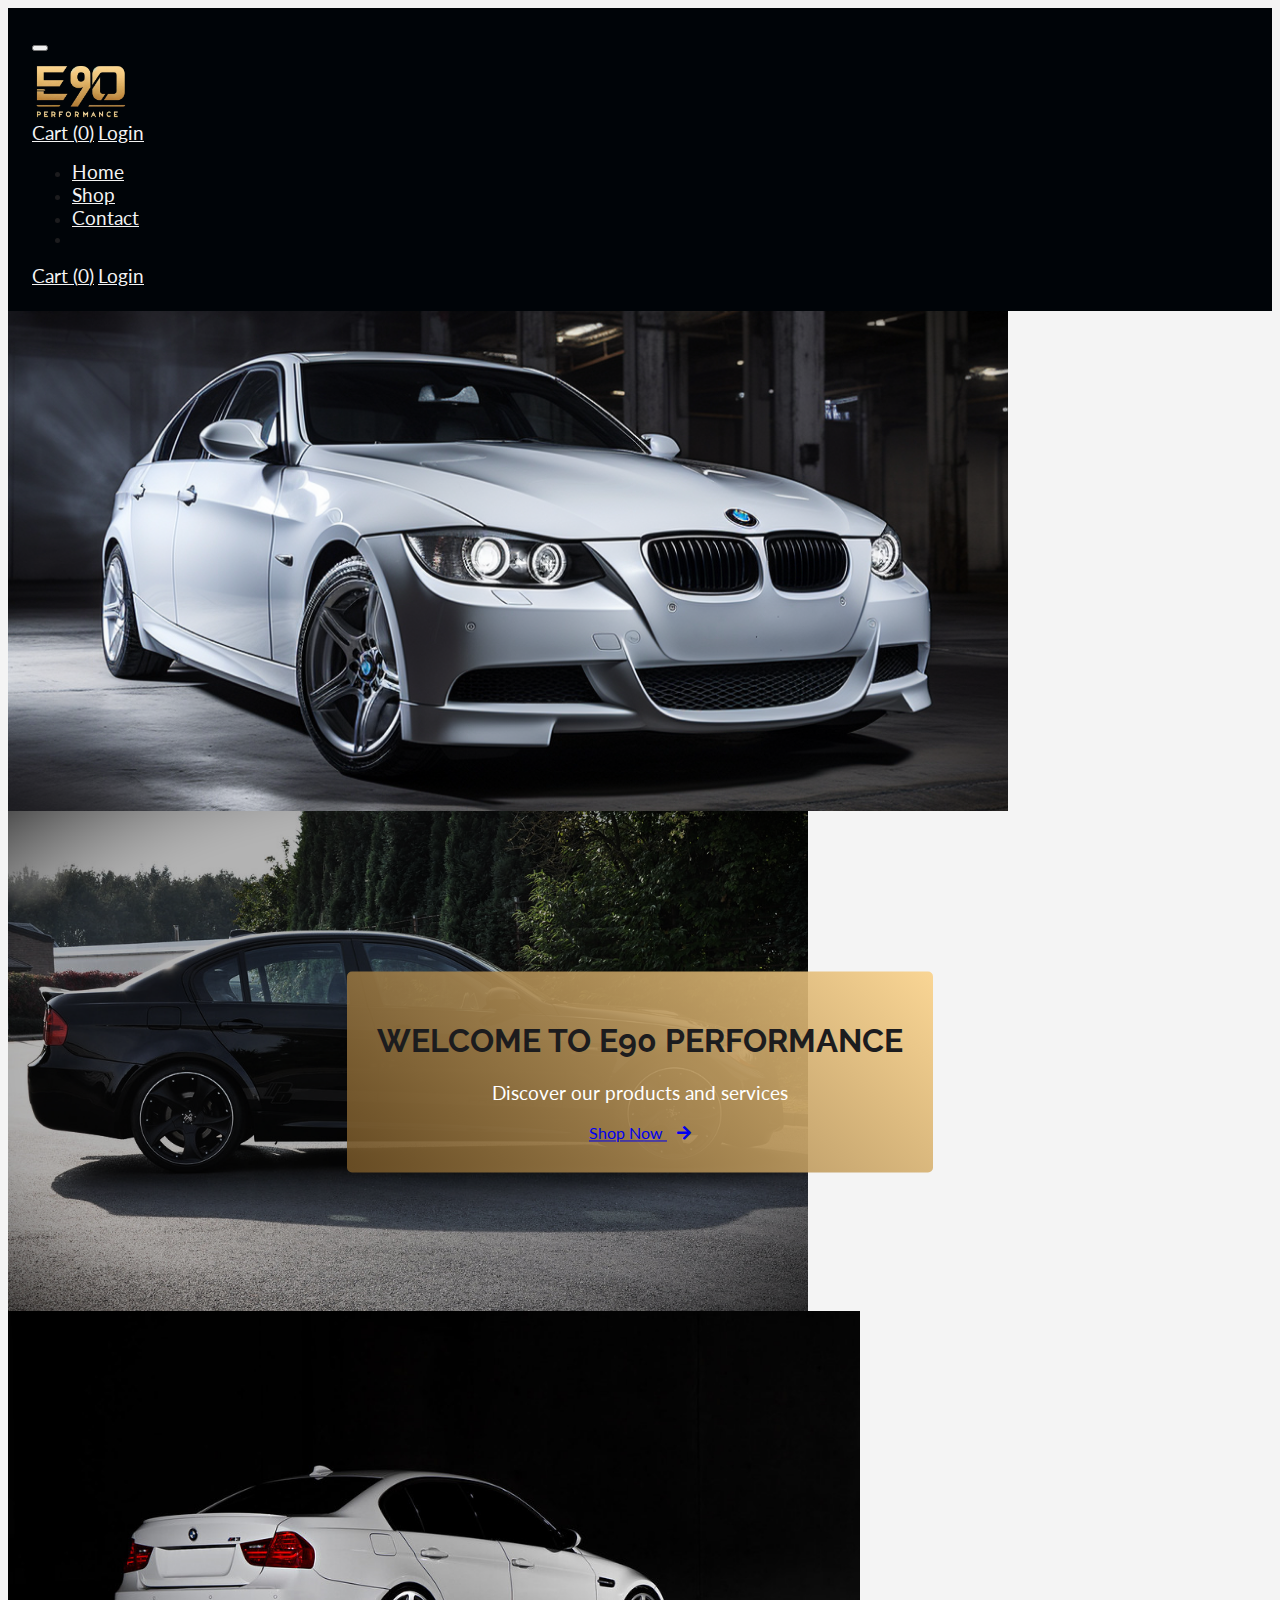
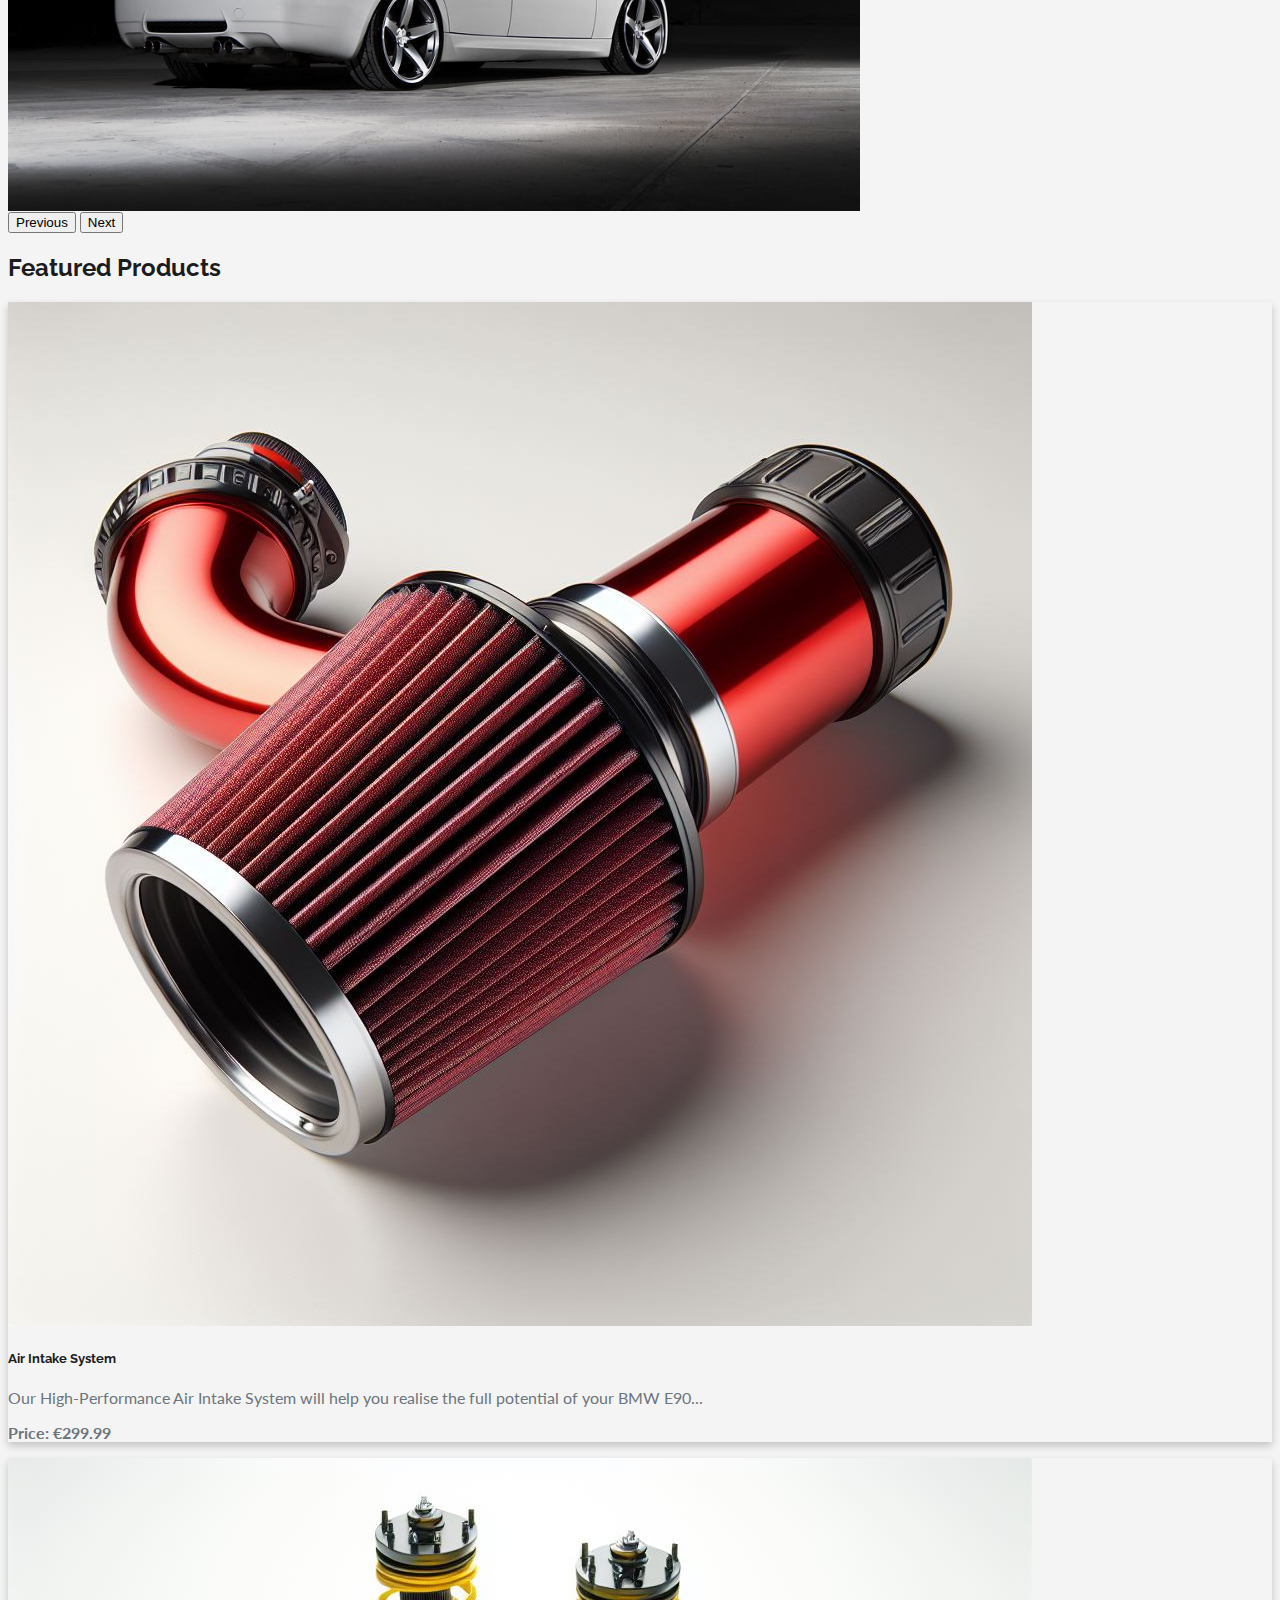
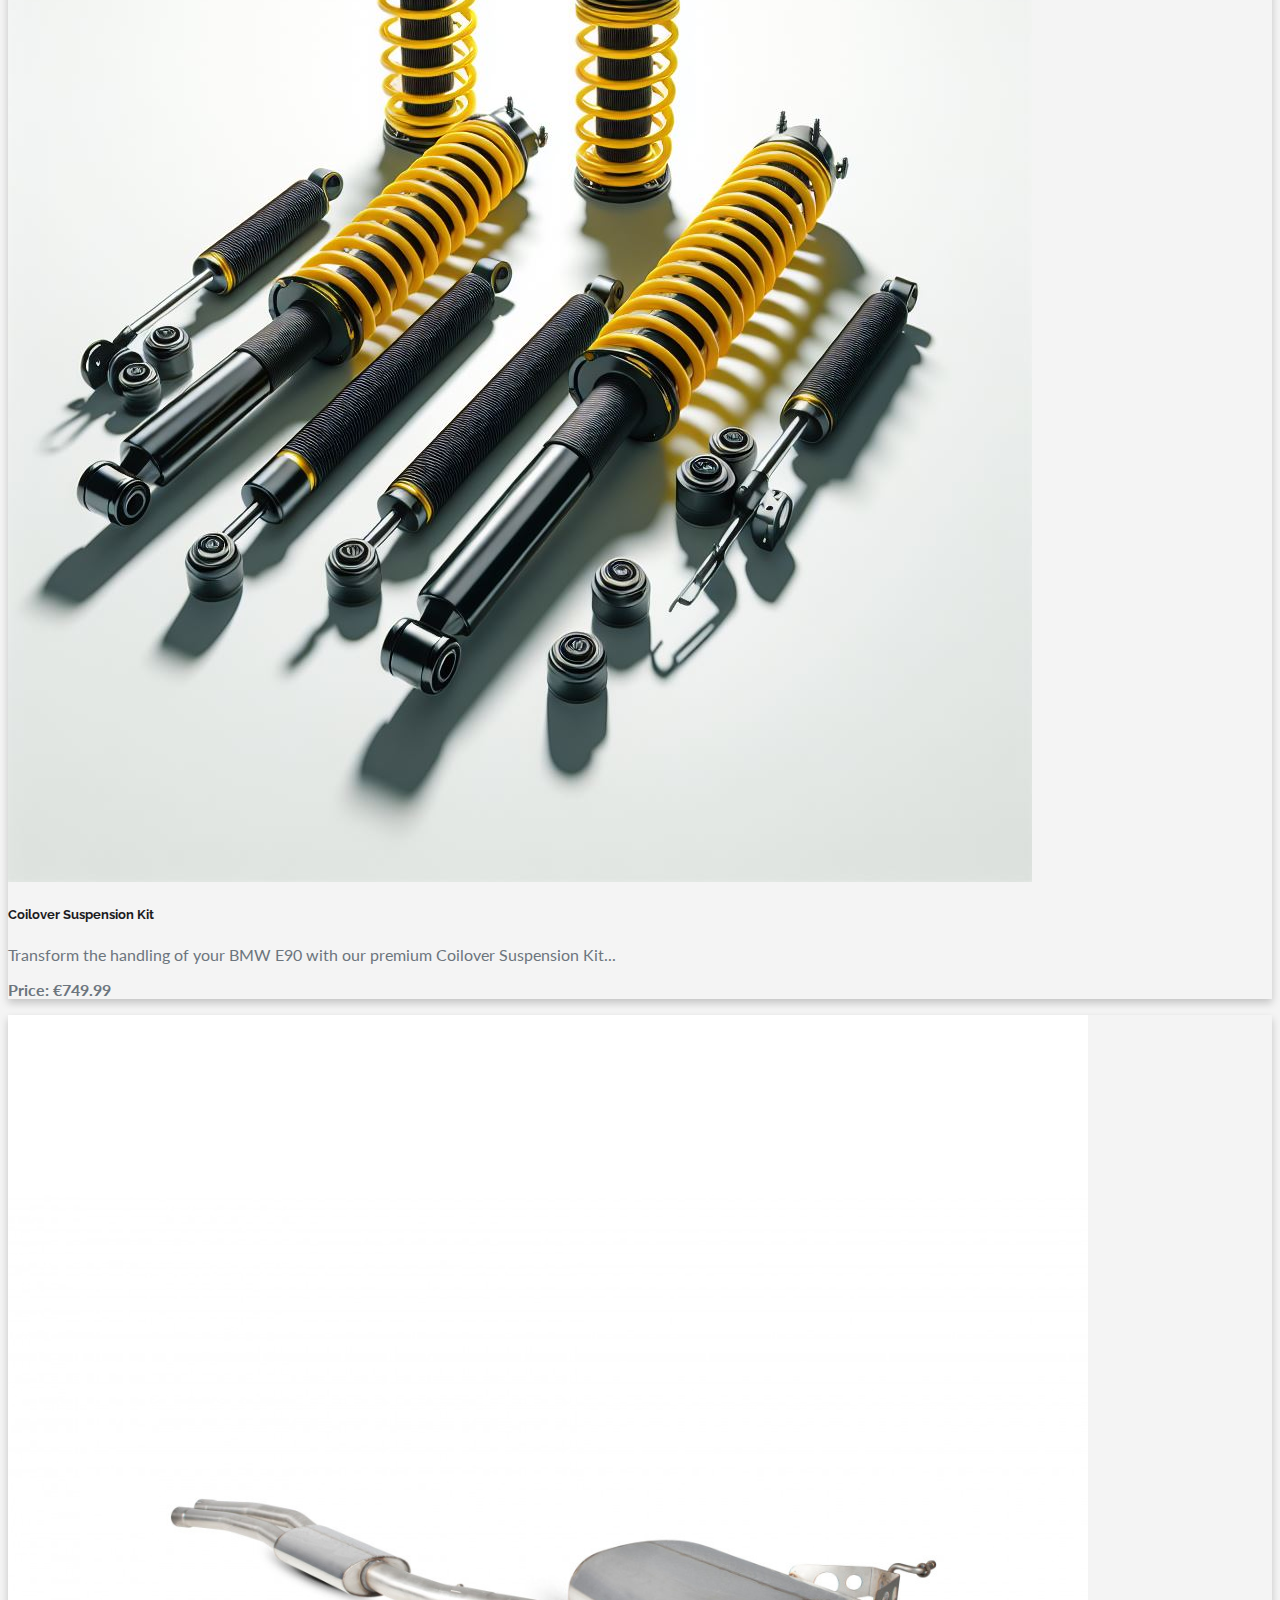
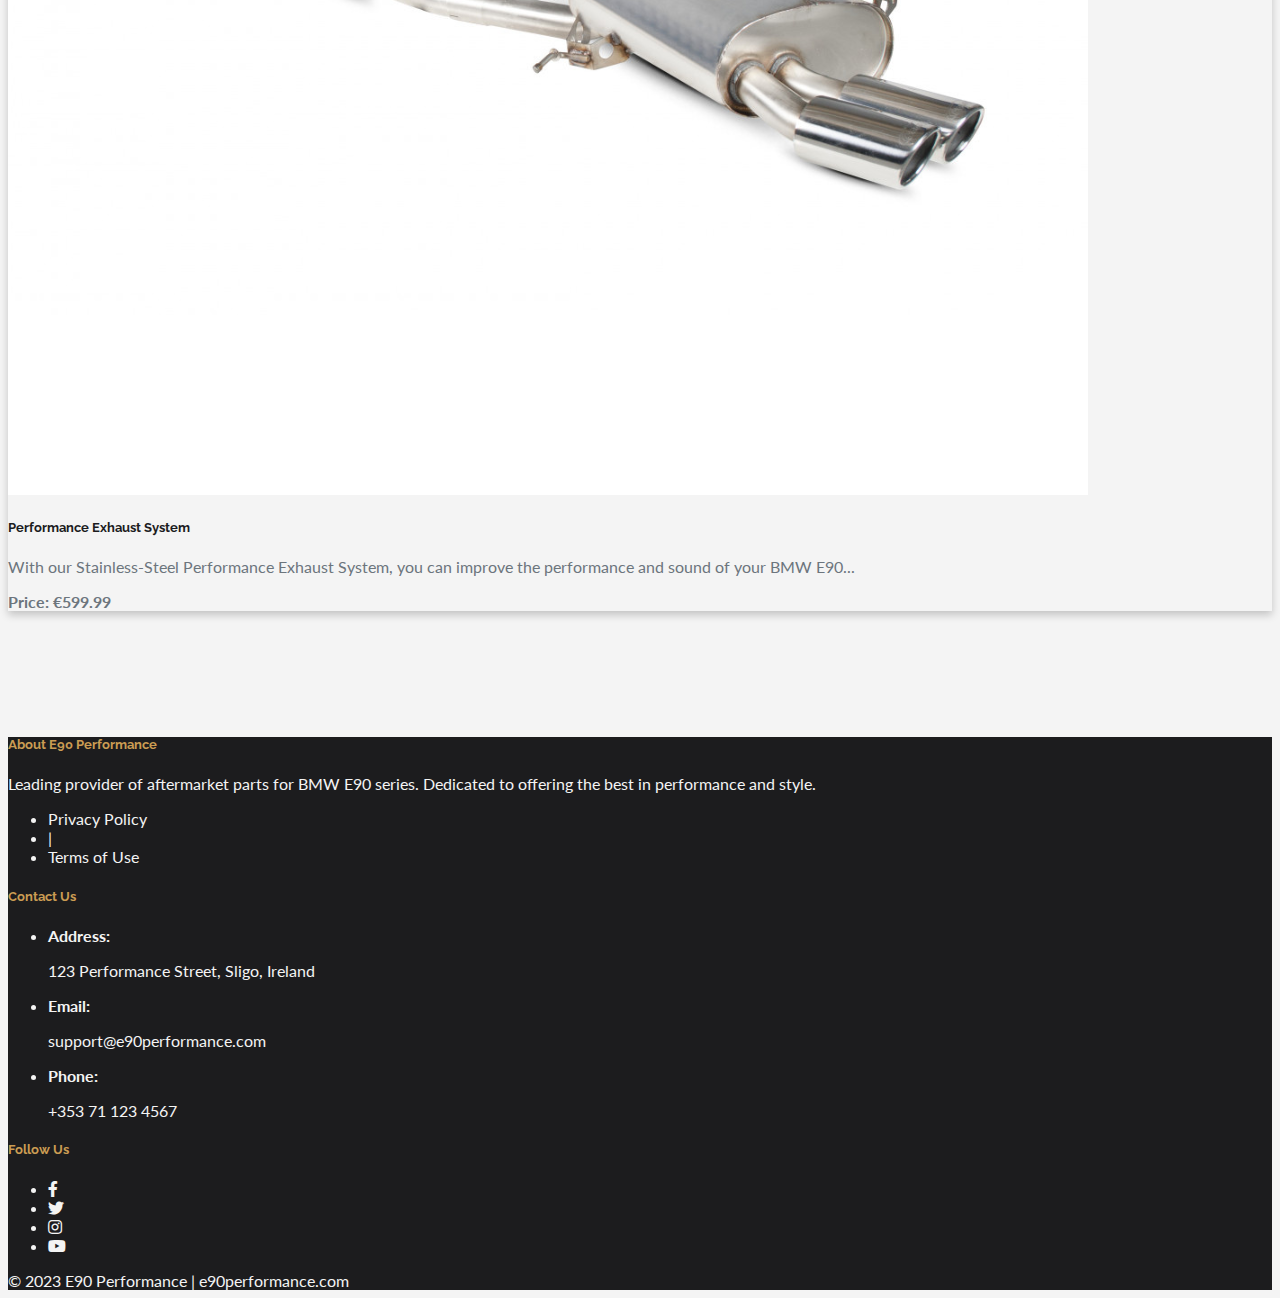
<file: index.html>
<!DOCTYPE html>
<html lang="en">

<head>
  <meta charset="UTF-8">
  <meta name="viewport" content="width=device-width, initial-scale=1.0">
  <meta name="description"
    content="Explore E90 Performance's exclusive range of high-quality aftermarket parts for BMW E90 series. Enhance your driving experience with our premium selection.">
  <meta name="keywords" content="E90 Performance, BMW E90, aftermarket parts, car enhancements, BMW accessories">
  <title>E90 Performance | Home</title>
  <link rel="icon" href="images/favicon.ico" type="image/x-icon">
  <link href="https://cdn.jsdelivr.net/npm/bootstrap@5.3.2/dist/css/bootstrap.min.css" rel="stylesheet"
    integrity="sha384-T3c6CoIi6uLrA9TneNEoa7RxnatzjcDSCmG1MXxSR1GAsXEV/Dwwykc2MPK8M2HN" crossorigin="anonymous">
  <link rel="stylesheet" href="https://cdnjs.cloudflare.com/ajax/libs/font-awesome/5.15.1/css/all.min.css">
  <link rel="stylesheet" href="styles/custom.css">
</head>

<body>

  <nav class="navbar navbar-expand-lg">
    <div class="container-fluid">
      <button class="navbar-toggler" type="button" data-bs-toggle="collapse" data-bs-target="#navbarNav"
        aria-controls="navbarNav" aria-expanded="false" aria-label="Toggle navigation">
        <span class="navbar-toggler-icon"></span>
      </button>

      <a class="navbar-brand mx-auto" href="#">
        <img src="images/logo.png" alt="Logo" height="60">
      </a>

      <div class="navbar-nav flex-row ml-auto d-lg-none">
        <a class="nav-item nav-link mobile-cart" href="cart.html">Cart (<span id="mobile-cart-count">0</span>)</a>
        <a class="nav-item nav-link" id="loginlogout-mobile" href="login.html">Login</a>
      </div>

      <div class="collapse navbar-collapse" id="navbarNav">
        <ul class="navbar-nav mr-auto">
          <li class="nav-item active">
            <a class="nav-link" href="#">Home</a>
          </li>
          <li class="nav-item">
            <a class="nav-link" href="shop.html">Shop</a>
          </li>
          <li class="nav-item">
            <a class="nav-link" href="contact.html">Contact</a>
          </li>
          <li class="nav-item" id="userDetailsLink">
          </li>
        </ul>
      </div>

      <div class="navbar-nav flex-row ml-auto d-none d-lg-flex">
        <a class="nav-item nav-link desktop-cart" href="cart.html">Cart (<span id="desktop-cart-count">0</span>)</a>
        <a class="nav-item nav-link" id="loginlogout" href="login.html">Login</a>
      </div>
    </div>
  </nav>

  <section class="hero-section">
    <div id="heroCarousel" class="carousel slide" data-bs-ride="carousel">
      <div class="carousel-inner">
        <div class="carousel-item active">
          <img src="images/hero_image_1.png" class="d-block w-100" alt="White BMW E90 front-side view AI Generated">
        </div>
        <div class="carousel-item">
          <img src="images/hero_image_2.png" class="d-block w-100" alt="Black BMW E90 side view">
        </div>
        <div class="carousel-item">
          <img src="images/hero_image_3.png" class="d-block w-100" alt="White BMW E90 rear-side view">
        </div>
      </div>
      <button class="carousel-control-prev" type="button" data-bs-target="#heroCarousel" data-bs-slide="prev">
        <span class="carousel-control-prev-icon" aria-hidden="true"></span>
        <span class="visually-hidden">Previous</span>
      </button>
      <button class="carousel-control-next" type="button" data-bs-target="#heroCarousel" data-bs-slide="next">
        <span class="carousel-control-next-icon" aria-hidden="true"></span>
        <span class="visually-hidden">Next</span>
      </button>
    </div>
    <div class="hero-content">
      <h1>WELCOME TO E90 PERFORMANCE</h1>
      <p>Discover our products and services</p>
      <a href="shop.html" class="btn btn-primary btn-responsive">Shop Now <i class="fas fa-arrow-right"
          style="margin-left: 10px"></i></a>
    </div>
  </section>

  <section class="container my-5">
    <h2 class="text-center mb-4">Featured Products</h2>
    <div class="row">
      <div class="col-lg-4 col-md-6 mb-4">
        <div class="card h-100">
          <a href="shop.html" class="card-link">
            <div class="card-body">
              <div>
                <img class="img-thumbnail" src="images/air-intake_1.jpeg" />
              </div>
              <h5 class="card-title">Air Intake System</h5>
              <p class="card-text">Our High-Performance Air Intake System will help you realise the full potential of
                your BMW E90...</p>
              <p class="card-text"><b>Price: €299.99</b></p>
            </div>
          </a>
        </div>
      </div>

      <div class="col-lg-4 col-md-6 mb-4">
        <div class="card h-100">
          <a href="shop.html" class="card-link">
            <div class="card-body">
              <div>
                <img class="img-thumbnail" src="images/coilovers_1.jpeg" />
              </div>
              <h5 class="card-title">Coilover Suspension Kit</h5>
              <p class="card-text">Transform the handling of your BMW E90 with our premium Coilover Suspension Kit...
              </p>
              <p class="card-text"><b>Price: €749.99</b></p>
            </div>
          </a>
        </div>
      </div>

      <div class="col-lg-4 col-md-6 mb-4">
        <div class="card h-100">
          <a href="shop.html" class="card-link">
            <div class="card-body">
              <div>
                <img class="img-thumbnail" src="images/exhaust_1.png" />
              </div>
              <h5 class="card-title">Performance Exhaust System</h5>
              <p class="card-text">With our Stainless-Steel Performance Exhaust System, you can improve the performance
                and sound of your BMW E90...</p>
              <p class="card-text"><b>Price: €599.99</b></p>
            </div>
          </a>
        </div>
      </div>
    </div>
  </section>

  <footer class="pt-4">
    <div class="container">
      <div class="row">
        <div class="col-lg-4 col-md-6 mb-4 mb-lg-0">
          <h5 class="text-uppercase mb-4">About E90 Performance</h5>
          <p>Leading provider of aftermarket parts for BMW E90 series. Dedicated to offering the best in performance and
            style.</p>
          <ul class="list-inline mt-4">
            <li class="list-inline-item"><a href="#" class="text-white">Privacy Policy</a></li>
            <li class="list-inline-item">|</li>
            <li class="list-inline-item"><a href="#" class="text-white">Terms of Use</a></li>
          </ul>
        </div>

        <div class="col-lg-4 col-md-6 mb-4 mb-lg-0">
          <h5 class="text-uppercase mb-4">Contact Us</h5>
          <ul class="list-unstyled">
            <li>
              <strong>Address:</strong>
              <p>123 Performance Street, Sligo, Ireland</p>
            </li>
            <li>
              <strong>Email:</strong>
              <p><a href="mailto:support@e90performance.com" class="text-white">support@e90performance.com</a></p>
            </li>
            <li>
              <strong>Phone:</strong>
              <p>+353 71 123 4567</p>
            </li>
          </ul>
        </div>

        <div class="col-lg-4 col-md-12 mb-lg-0">
          <h5 class="text-uppercase mb-4">Follow Us</h5>
          <ul class="list-inline">
            <li class="list-inline-item">
              <a href="#" class="text-white">
                <i class="fab fa-facebook-f"></i>
              </a>
            </li>
            <li class="list-inline-item">
              <a href="#" class="text-white">
                <i class="fab fa-twitter"></i>
              </a>
            </li>
            <li class="list-inline-item">
              <a href="#" class="text-white">
                <i class="fab fa-instagram"></i>
              </a>
            </li>
            <li class="list-inline-item">
              <a href="#" class="text-white">
                <i class="fab fa-youtube"></i>
              </a>
            </li>
          </ul>
        </div>
      </div>

      <div class="text-center p-3 mt-4 border-top">
        © 2023 E90 Performance | <a href="https://e90performance.com/" class="text-white">e90performance.com</a>
      </div>
    </div>
  </footer>

  <script src="https://code.jquery.com/jquery-3.3.1.slim.min.js"></script>
  <script src="https://cdnjs.cloudflare.com/ajax/libs/popper.js/1.14.7/umd/popper.min.js"></script>
  <script src="https://cdn.jsdelivr.net/npm/bootstrap@5.1.3/dist/js/bootstrap.bundle.min.js"
    integrity="sha384-ka7Sk0Gln4gmtz2MlQnikT1wXgYsOg+OMhuP+IlRH9sENBO0LRn5q+8nbTov4+1p"
    crossorigin="anonymous"></script>
  <script src="scripts/login.js"></script>
  <script src="scripts/userDetails.js"></script>
  <script src="scripts/cart.js"></script>
</body>

</html>
</file>
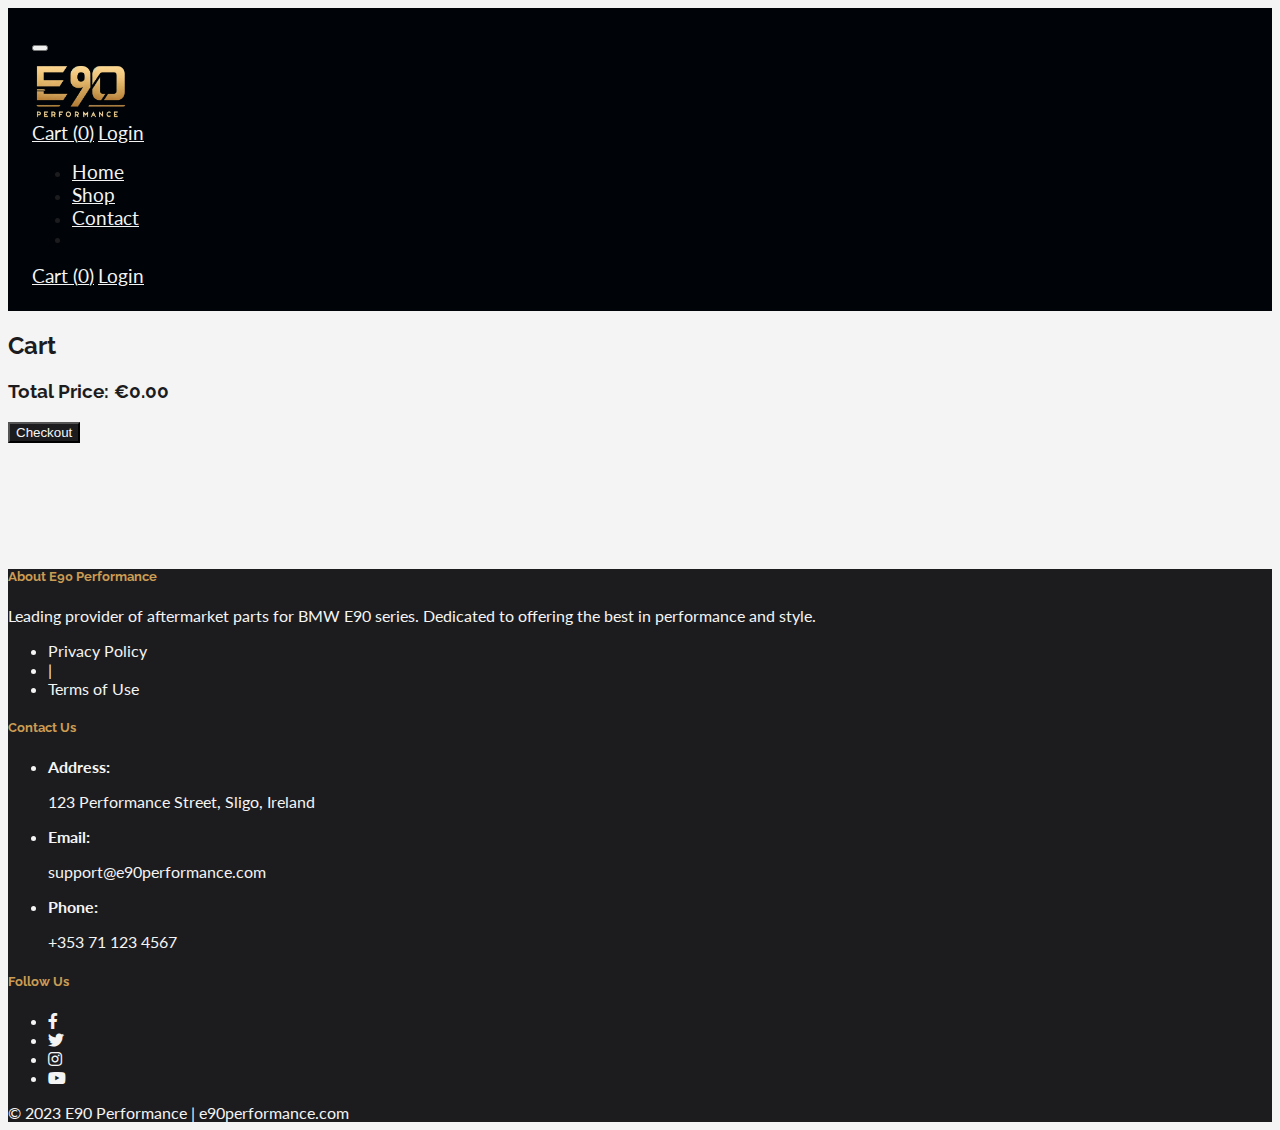
<file: cart.html>
<!DOCTYPE html>
<html lang="en">

<head>
    <meta charset="UTF-8">
    <meta name="viewport" content="width=device-width, initial-scale=1.0">
    <title>E90 Performance | Shop</title>
    <link rel="icon" href="images/favicon.ico" type="image/x-icon">
    <link href="https://cdn.jsdelivr.net/npm/bootstrap@5.3.2/dist/css/bootstrap.min.css" rel="stylesheet"
        integrity="sha384-T3c6CoIi6uLrA9TneNEoa7RxnatzjcDSCmG1MXxSR1GAsXEV/Dwwykc2MPK8M2HN" crossorigin="anonymous">
    <link rel="stylesheet" href="https://cdnjs.cloudflare.com/ajax/libs/font-awesome/5.15.1/css/all.min.css">
    <link rel="stylesheet" href="styles/custom.css">
    <style>
        .cart-item {
            width: 100%;
            margin: 10px auto 20px auto;
            border-radius: 0.25rem;
            box-shadow: 0 4px 8px rgba(0, 0, 0, 0.1);
            transition: background-color 0.3s;
        }

        .cart-item:hover {
            background-color: #F4F4F4;
        }

        .cart-item .card-img {
            margin: 10px;
            height: 200px;
            object-fit: cover;
        }

        .total-price-section,
        .btn-secondary {
            margin-right: 0;
            max-width: 300px;
        }


        @media (max-width: 576px) {
            .cart-item {
                width: 100%;
            }
        }
    </style>
</head>

<body>
    <nav class="navbar navbar-expand-lg">
        <div class="container-fluid">
            <button class="navbar-toggler" type="button" data-bs-toggle="collapse" data-bs-target="#navbarNav"
                aria-controls="navbarNav" aria-expanded="false" aria-label="Toggle navigation">
                <span class="navbar-toggler-icon"></span>
            </button>

            <a class="navbar-brand mx-auto" href="index.html">
                <img src="images/logo.png" alt="Logo" height="60">
            </a>

            <div class="navbar-nav flex-row ml-auto d-lg-none">
                <a class="nav-item nav-link mobile-cart" href="cart.html">Cart (<span
                        id="mobile-cart-count">0</span>)</a>
                <a class="nav-item nav-link" id="loginlogout-mobile" href="login.html">Login</a>
            </div>

            <div class="collapse navbar-collapse" id="navbarNav">
                <ul class="navbar-nav mr-auto">
                    <li class="nav-item active">
                        <a class="nav-link" href="index.html">Home</a>
                    </li>
                    <li class="nav-item">
                        <a class="nav-link" href="shop.html">Shop</a>
                    </li>
                    <li class="nav-item">
                        <a class="nav-link" href="contact.html">Contact</a>
                    </li>
                    <li class="nav-item" id="userDetailsLink">
                    </li>
                </ul>
            </div>

            <div class="navbar-nav flex-row ml-auto d-none d-lg-flex">
                <a class="nav-item nav-link desktop-cart" href="cart.html">Cart (<span
                        id="desktop-cart-count">0</span>)</a>
                <a class="nav-item nav-link" id="loginlogout" href="login.html">Login</a>
            </div>
        </div>
    </nav>

    <section class="container my-5">
        <h2 class="text-center mb-4 mt-4">Cart</h2>
        <div id="cart-items-container"></div>

        <div>
            <a href="checkout.html">
                <button id="checkout-button" class="btn btn-secondary mt-3 float-end">Checkout</button>
            </a>
        </div>
    </section>


    <footer class="pt-4">
        <div class="container">
            <div class="row">
                <div class="col-lg-4 col-md-6 mb-4 mb-lg-0">
                    <h5 class="text-uppercase mb-4">About E90 Performance</h5>
                    <p>Leading provider of aftermarket parts for BMW E90 series. Dedicated to offering the best in
                        performance and
                        style.</p>
                    <ul class="list-inline mt-4">
                        <li class="list-inline-item"><a href="#" class="text-white">Privacy Policy</a></li>
                        <li class="list-inline-item">|</li>
                        <li class="list-inline-item"><a href="#" class="text-white">Terms of Use</a></li>
                    </ul>
                </div>

                <div class="col-lg-4 col-md-6 mb-4 mb-lg-0">
                    <h5 class="text-uppercase mb-4">Contact Us</h5>
                    <ul class="list-unstyled">
                        <li>
                            <strong>Address:</strong>
                            <p>123 Performance Street, Sligo, Ireland</p>
                        </li>
                        <li>
                            <strong>Email:</strong>
                            <p><a href="mailto:support@e90performance.com"
                                    class="text-white">support@e90performance.com</a></p>
                        </li>
                        <li>
                            <strong>Phone:</strong>
                            <p>+353 71 123 4567</p>
                        </li>
                    </ul>
                </div>

                <div class="col-lg-4 col-md-12 mb-lg-0">
                    <h5 class="text-uppercase mb-4">Follow Us</h5>
                    <ul class="list-inline">
                        <li class="list-inline-item">
                            <a href="#" class="text-white">
                                <i class="fab fa-facebook-f"></i>
                            </a>
                        </li>
                        <li class="list-inline-item">
                            <a href="#" class="text-white">
                                <i class="fab fa-twitter"></i>
                            </a>
                        </li>
                        <li class="list-inline-item">
                            <a href="#" class="text-white">
                                <i class="fab fa-instagram"></i>
                            </a>
                        </li>
                        <li class="list-inline-item">
                            <a href="#" class="text-white">
                                <i class="fab fa-youtube"></i>
                            </a>
                        </li>
                    </ul>
                </div>
            </div>

            <div class="text-center p-3 mt-4 border-top">
                © 2023 E90 Performance | <a href="https://e90performance.com/" class="text-white">e90performance.com</a>
            </div>
        </div>
    </footer>
    <script src="https://code.jquery.com/jquery-3.3.1.slim.min.js"></script>
    <script src="https://cdnjs.cloudflare.com/ajax/libs/popper.js/1.14.7/umd/popper.min.js"></script>
    <script src="https://cdn.jsdelivr.net/npm/bootstrap@5.1.3/dist/js/bootstrap.bundle.min.js"
        integrity="sha384-ka7Sk0Gln4gmtz2MlQnikT1wXgYsOg+OMhuP+IlRH9sENBO0LRn5q+8nbTov4+1p"
        crossorigin="anonymous"></script>
    <script src="scripts/login.js"></script>
    <script src="scripts/userDetails.js"></script>
    <script src="scripts/cart.js"></script>
</body>

</html>
</file>
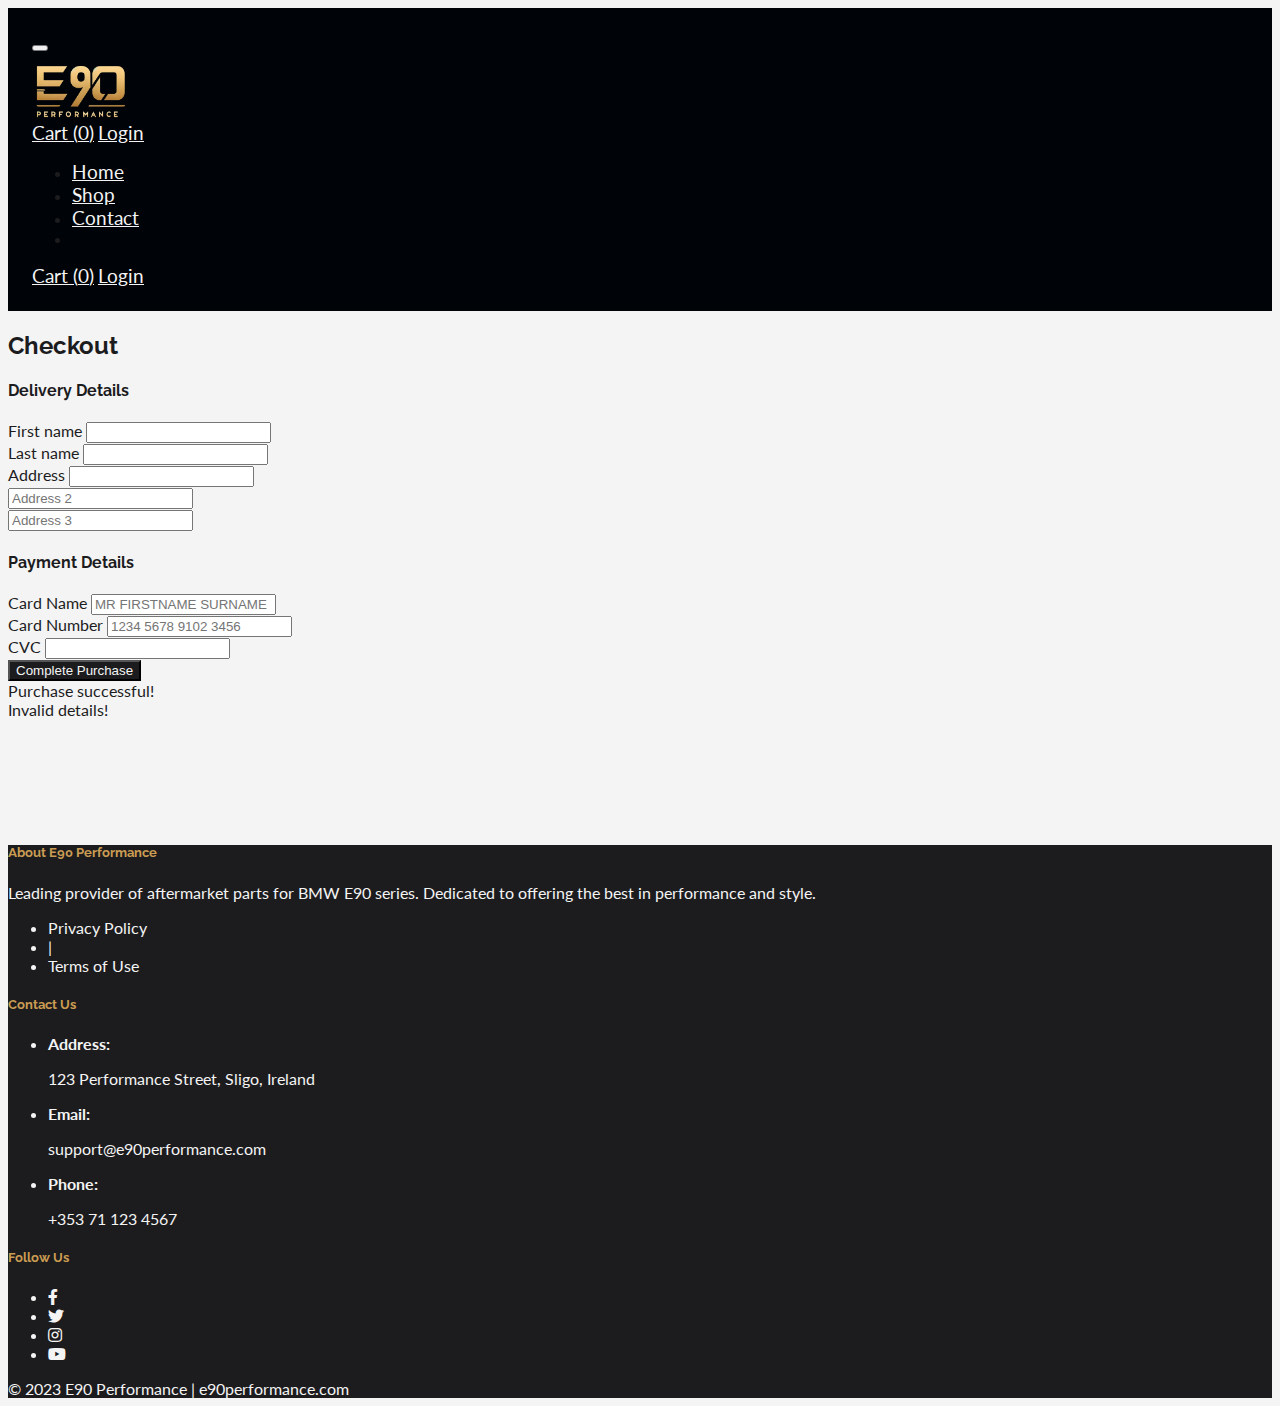
<file: checkout.html>
<!DOCTYPE html>
<html lang="en">

<head>
    <meta charset="UTF-8">
    <meta name="viewport" content="width=device-width, initial-scale=1.0">
    <meta name="description"
        content="Secure Checkout at E90 Performance. Complete your purchase of BMW E90 aftermarket parts with our easy and safe checkout process.">
    <meta name="keywords" content="E90 checkout, car parts purchase, BMW E90 checkout, secure payment, E90 Performance">
    <title>E90 Performance | Checkout</title>
    <link rel="icon" href="images/favicon.ico" type="image/x-icon">
    <link href="https://cdn.jsdelivr.net/npm/bootstrap@5.3.2/dist/css/bootstrap.min.css" rel="stylesheet"
        integrity="sha384-T3c6CoIi6uLrA9TneNEoa7RxnatzjcDSCmG1MXxSR1GAsXEV/Dwwykc2MPK8M2HN" crossorigin="anonymous">
    <link rel="stylesheet" href="https://cdnjs.cloudflare.com/ajax/libs/font-awesome/5.15.1/css/all.min.css">
    <link rel="stylesheet" href="styles/custom.css">
</head>

<body>
    <nav class="navbar navbar-expand-lg">
        <div class="container-fluid">
            <button class="navbar-toggler" type="button" data-bs-toggle="collapse" data-bs-target="#navbarNav"
                aria-controls="navbarNav" aria-expanded="false" aria-label="Toggle navigation">
                <span class="navbar-toggler-icon"></span>
            </button>

            <a class="navbar-brand mx-auto" href="index.html">
                <img src="images/logo.png" alt="Logo" height="60">
            </a>

            <div class="navbar-nav flex-row ml-auto d-lg-none">
                <a class="nav-item nav-link mobile-cart" href="cart.html">Cart (<span
                        id="mobile-cart-count">0</span>)</a>
                <a class="nav-item nav-link" id="loginlogout-mobile" href="login.html">Login</a>
            </div>

            <div class="collapse navbar-collapse" id="navbarNav">
                <ul class="navbar-nav mr-auto">
                    <li class="nav-item active">
                        <a class="nav-link" href="index.html">Home</a>
                    </li>
                    <li class="nav-item">
                        <a class="nav-link" href="shop.html">Shop</a>
                    </li>
                    <li class="nav-item">
                        <a class="nav-link" href="contact.html">Contact</a>
                    </li>
                    <li class="nav-item" id="userDetailsLink">
                    </li>
                </ul>
            </div>

            <div class="navbar-nav flex-row ml-auto d-none d-lg-flex">
                <a class="nav-item nav-link desktop-cart" href="cart.html">Cart (<span
                        id="desktop-cart-count">0</span>)</a>
                <a class="nav-item nav-link" id="loginlogout" href="login.html">Login</a>
            </div>
        </div>
    </nav>

    <section class="container my-5">
        <div class="row justify-content-center">
            <div class="col-md-6">
                <div class="card-body">
                    <h2 class="text-center mb-4">Checkout</h2>
                    <form id="checkout-form">
                        <h4>Delivery Details</h4>
                        <div class="mb-3">
                            <label for="firstName" class="form-label">First name</label>
                            <input type="text" class="form-control" id="firstName" required>
                        </div>
                        <div class="mb-3">
                            <label for="lastName" class="form-label">Last name</label>
                            <input type="text" class="form-control" id="lastName" required>
                        </div>
                        <div class="mb-3">
                            <label for="address1" class="form-label">Address</label>
                            <input type="text" class="form-control" id="address1" required>
                        </div>
                        <div class="mb-3">
                            <input type="text" class="form-control" id="address2" placeholder="Address 2">
                        </div>
                        <div class="mb-3">
                            <input type="text" class="form-control" id="address3" placeholder="Address 3">
                        </div>

                        <h4>Payment Details</h4>
                        <div class="mb-3">
                            <label for="cardName" class="form-label">Card Name</label>
                            <input type="text" class="form-control" id="cardName" placeholder="MR FIRSTNAME SURNAME"
                                pattern="^[a-zA-Z\s]*$" required>
                        </div>
                        <div class="mb-3">
                            <label for="cardNumber" class="form-label">Card Number</label>
                            <input type="text" class="form-control" id="cardNumber" placeholder="1234 5678 9102 3456"
                                pattern="^\d{4}\s\d{4}\s\d{4}\s\d{4}$" required>
                        </div>
                        <div class="mb-3">
                            <label for="cardCvv" class="form-label">CVC</label>
                            <input type="text" class="form-control" id="cardCvv" pattern="^\d{3}$" required>
                        </div>
                        <button type="submit" class="btn btn-secondary w-100">Complete Purchase</button>
                        <div id="purchase-success" class="alert alert-success mt-3 d-none">Purchase successful!</div>
                        <div id="purchase-error" class="alert alert-danger mt-3 d-none">Invalid details!</div>
                    </form>
                </div>
            </div>
        </div>
    </section>

    <footer class="pt-4">
        <div class="container">
            <div class="row">
                <div class="col-lg-4 col-md-6 mb-4 mb-lg-0">
                    <h5 class="text-uppercase mb-4">About E90 Performance</h5>
                    <p>Leading provider of aftermarket parts for BMW E90 series. Dedicated to offering the best in
                        performance and
                        style.</p>
                    <ul class="list-inline mt-4">
                        <li class="list-inline-item"><a href="#" class="text-white">Privacy Policy</a></li>
                        <li class="list-inline-item">|</li>
                        <li class="list-inline-item"><a href="#" class="text-white">Terms of Use</a></li>
                    </ul>
                </div>

                <div class="col-lg-4 col-md-6 mb-4 mb-lg-0">
                    <h5 class="text-uppercase mb-4">Contact Us</h5>
                    <ul class="list-unstyled">
                        <li>
                            <strong>Address:</strong>
                            <p>123 Performance Street, Sligo, Ireland</p>
                        </li>
                        <li>
                            <strong>Email:</strong>
                            <p><a href="mailto:support@e90performance.com"
                                    class="text-white">support@e90performance.com</a></p>
                        </li>
                        <li>
                            <strong>Phone:</strong>
                            <p>+353 71 123 4567</p>
                        </li>
                    </ul>
                </div>

                <div class="col-lg-4 col-md-12 mb-lg-0">
                    <h5 class="text-uppercase mb-4">Follow Us</h5>
                    <ul class="list-inline">
                        <li class="list-inline-item">
                            <a href="#" class="text-white">
                                <i class="fab fa-facebook-f"></i>
                            </a>
                        </li>
                        <li class="list-inline-item">
                            <a href="#" class="text-white">
                                <i class="fab fa-twitter"></i>
                            </a>
                        </li>
                        <li class="list-inline-item">
                            <a href="#" class="text-white">
                                <i class="fab fa-instagram"></i>
                            </a>
                        </li>
                        <li class="list-inline-item">
                            <a href="#" class="text-white">
                                <i class="fab fa-youtube"></i>
                            </a>
                        </li>
                    </ul>
                </div>
            </div>

            <div class="text-center p-3 mt-4 border-top">
                © 2023 E90 Performance | <a href="https://e90performance.com/" class="text-white">e90performance.com</a>
            </div>
        </div>
    </footer>
    <script src="https://code.jquery.com/jquery-3.3.1.slim.min.js"></script>
    <script src="https://cdnjs.cloudflare.com/ajax/libs/popper.js/1.14.7/umd/popper.min.js"></script>
    <script src="https://cdn.jsdelivr.net/npm/bootstrap@5.1.3/dist/js/bootstrap.bundle.min.js"
        integrity="sha384-ka7Sk0Gln4gmtz2MlQnikT1wXgYsOg+OMhuP+IlRH9sENBO0LRn5q+8nbTov4+1p"
        crossorigin="anonymous"></script>
    <script src="scripts/login.js"></script>
    <script src="scripts/userDetails.js"></script>
    <script src="scripts/cart.js"></script>
    <script src="scripts/checkout.js"></script>
</body>

</html>
</file>
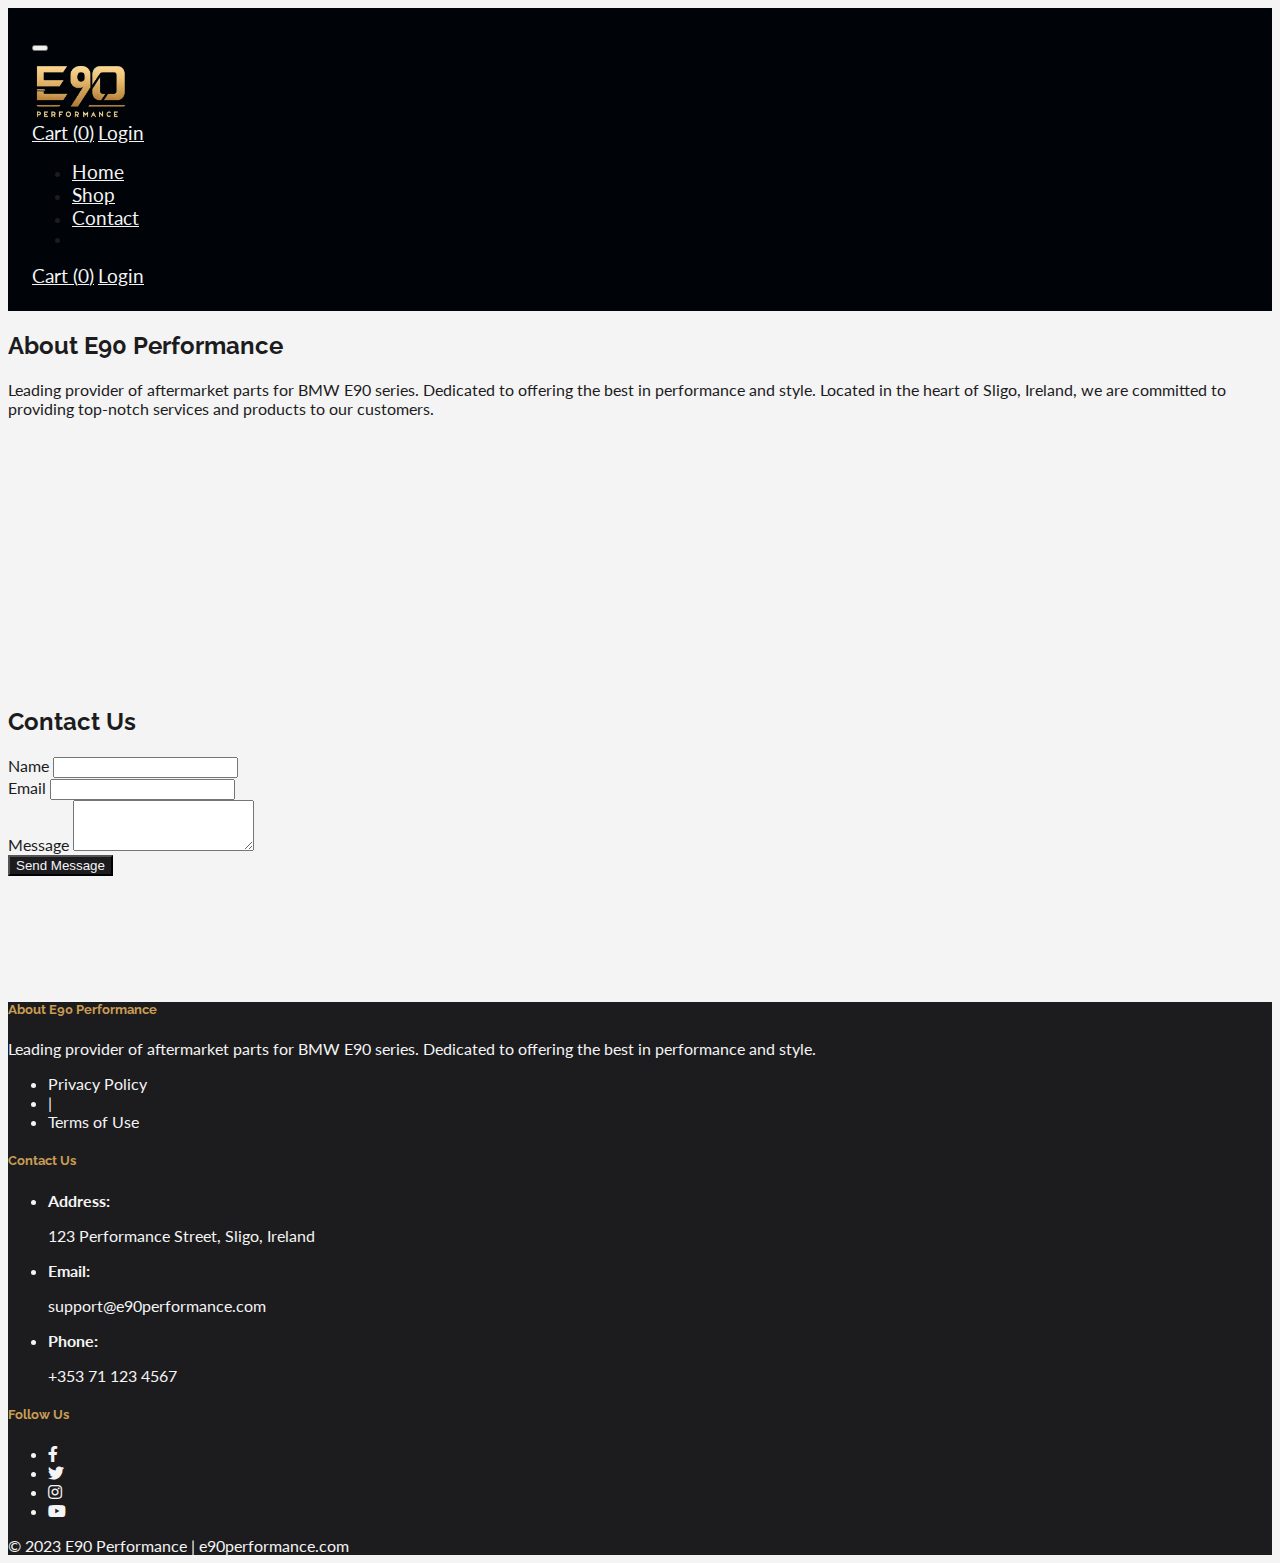
<file: contact.html>
<!DOCTYPE html>
<html lang="en">

<head>
    <meta charset="UTF-8">
    <meta name="viewport" content="width=device-width, initial-scale=1.0">
    <meta name="description"
        content="Get in touch with E90 Performance for inquiries about BMW E90 parts. Contact us for support, queries, and feedback.">
    <meta name="keywords"
        content="Contact E90 Performance, BMW E90 inquiries, car parts support, E90 help, performance parts contact">
    <title>E90 Performance | Contact</title>
    <link rel="icon" href="images/favicon.ico" type="image/x-icon">
    <link href="https://cdn.jsdelivr.net/npm/bootstrap@5.3.2/dist/css/bootstrap.min.css" rel="stylesheet"
        integrity="sha384-T3c6CoIi6uLrA9TneNEoa7RxnatzjcDSCmG1MXxSR1GAsXEV/Dwwykc2MPK8M2HN" crossorigin="anonymous">
    <link rel="stylesheet" href="https://cdnjs.cloudflare.com/ajax/libs/font-awesome/5.15.1/css/all.min.css">
    <link rel="stylesheet" href="styles/custom.css">
</head>

<body>
    <nav class="navbar navbar-expand-lg">
        <div class="container-fluid">
            <button class="navbar-toggler" type="button" data-bs-toggle="collapse" data-bs-target="#navbarNav"
                aria-controls="navbarNav" aria-expanded="false" aria-label="Toggle navigation">
                <span class="navbar-toggler-icon"></span>
            </button>

            <a class="navbar-brand mx-auto" href="index.html">
                <img src="images/logo.png" alt="Logo" height="60">
            </a>

            <div class="navbar-nav flex-row ml-auto d-lg-none">
                <a class="nav-item nav-link mobile-cart" href="cart.html">Cart (<span
                        id="mobile-cart-count">0</span>)</a>
                <a class="nav-item nav-link" id="loginlogout-mobile" href="login.html">Login</a>
            </div>

            <div class="collapse navbar-collapse" id="navbarNav">
                <ul class="navbar-nav mr-auto">
                    <li class="nav-item active">
                        <a class="nav-link" href="index.html">Home</a>
                    </li>
                    <li class="nav-item">
                        <a class="nav-link" href="shop.html">Shop</a>
                    </li>
                    <li class="nav-item">
                        <a class="nav-link" href="contact.html">Contact</a>
                    </li>
                    <li class="nav-item" id="userDetailsLink">
                    </li>
                </ul>
            </div>

            <div class="navbar-nav flex-row ml-auto d-none d-lg-flex">
                <a class="nav-item nav-link desktop-cart" href="cart.html">Cart (<span
                        id="desktop-cart-count">0</span>)</a>
                <a class="nav-item nav-link" id="loginlogout" href="login.html">Login</a>
            </div>
        </div>
    </nav>

    <div class="container my-5">
        <div class="row mb-5">
            <div class="col-lg-6">
                <h2>About E90 Performance</h2>
                <p>Leading provider of aftermarket parts for BMW E90 series. Dedicated to offering the best in
                    performance and style. Located in the heart of Sligo, Ireland, we are committed to providing
                    top-notch services and products to our customers.</p>
            </div>
            <div class="col-lg-6">
                <iframe
                    src="https://www.google.com/maps/embed?pb=!1m18!1m12!1m3!1d37287.12127187313!2d-8.507251872808231!3d54.2607034697768!2m3!1f0!2f0!3f0!3m2!1i1024!2i768!4f13.1!3m3!1m2!1s0x485ee9b5677caee9%3A0xa00c7a997317380!2sSligo!5e0!3m2!1sen!2sie!4v1704221723601!5m2!1sen!2sie"
                    width="100%" height="250" style="border:0;" allowfullscreen="" loading="lazy"
                    referrerpolicy="no-referrer-when-downgrade"></iframe>
            </div>
        </div>

        <div class="row">
            <div class="col-md-8 offset-md-2">
                <h2>Contact Us</h2>
                <form>
                    <div class="mb-3">
                        <label for="contactName" class="form-label">Name</label>
                        <input type="text" class="form-control" id="contactName" required>
                    </div>
                    <div class="mb-3">
                        <label for="contactEmail" class="form-label">Email</label>
                        <input type="email" class="form-control" id="contactEmail" required>
                    </div>
                    <div class="mb-3">
                        <label for="contactMessage" class="form-label">Message</label>
                        <textarea class="form-control" id="contactMessage" rows="3" required></textarea>
                    </div>
                    <button type="submit" class="btn btn-secondary">Send Message</button>
                </form>
            </div>
        </div>
    </div>


    <footer class="pt-4">
        <div class="container">
            <div class="row">
                <div class="col-lg-4 col-md-6 mb-4 mb-lg-0">
                    <h5 class="text-uppercase mb-4">About E90 Performance</h5>
                    <p>Leading provider of aftermarket parts for BMW E90 series. Dedicated to offering the best in
                        performance and
                        style.</p>
                    <ul class="list-inline mt-4">
                        <li class="list-inline-item"><a href="#" class="text-white">Privacy Policy</a></li>
                        <li class="list-inline-item">|</li>
                        <li class="list-inline-item"><a href="#" class="text-white">Terms of Use</a></li>
                    </ul>
                </div>

                <div class="col-lg-4 col-md-6 mb-4 mb-lg-0">
                    <h5 class="text-uppercase mb-4">Contact Us</h5>
                    <ul class="list-unstyled">
                        <li>
                            <strong>Address:</strong>
                            <p>123 Performance Street, Sligo, Ireland</p>
                        </li>
                        <li>
                            <strong>Email:</strong>
                            <p><a href="mailto:support@e90performance.com"
                                    class="text-white">support@e90performance.com</a></p>
                        </li>
                        <li>
                            <strong>Phone:</strong>
                            <p>+353 71 123 4567</p>
                        </li>
                    </ul>
                </div>

                <div class="col-lg-4 col-md-12 mb-lg-0">
                    <h5 class="text-uppercase mb-4">Follow Us</h5>
                    <ul class="list-inline">
                        <li class="list-inline-item">
                            <a href="#" class="text-white">
                                <i class="fab fa-facebook-f"></i>
                            </a>
                        </li>
                        <li class="list-inline-item">
                            <a href="#" class="text-white">
                                <i class="fab fa-twitter"></i>
                            </a>
                        </li>
                        <li class="list-inline-item">
                            <a href="#" class="text-white">
                                <i class="fab fa-instagram"></i>
                            </a>
                        </li>
                        <li class="list-inline-item">
                            <a href="#" class="text-white">
                                <i class="fab fa-youtube"></i>
                            </a>
                        </li>
                    </ul>
                </div>
            </div>

            <div class="text-center p-3 mt-4 border-top">
                © 2023 E90 Performance | <a href="https://e90performance.com/" class="text-white">e90performance.com</a>
            </div>
        </div>
    </footer>
    <script src="https://code.jquery.com/jquery-3.3.1.slim.min.js"></script>
    <script src="https://cdnjs.cloudflare.com/ajax/libs/popper.js/1.14.7/umd/popper.min.js"></script>
    <script src="https://cdn.jsdelivr.net/npm/bootstrap@5.1.3/dist/js/bootstrap.bundle.min.js"
        integrity="sha384-ka7Sk0Gln4gmtz2MlQnikT1wXgYsOg+OMhuP+IlRH9sENBO0LRn5q+8nbTov4+1p"
        crossorigin="anonymous"></script>
    <script src="scripts/login.js"></script>
    <script src="scripts/userDetails.js"></script>
    <script src="scripts/cart.js"></script>
</body>

</html>
</file>
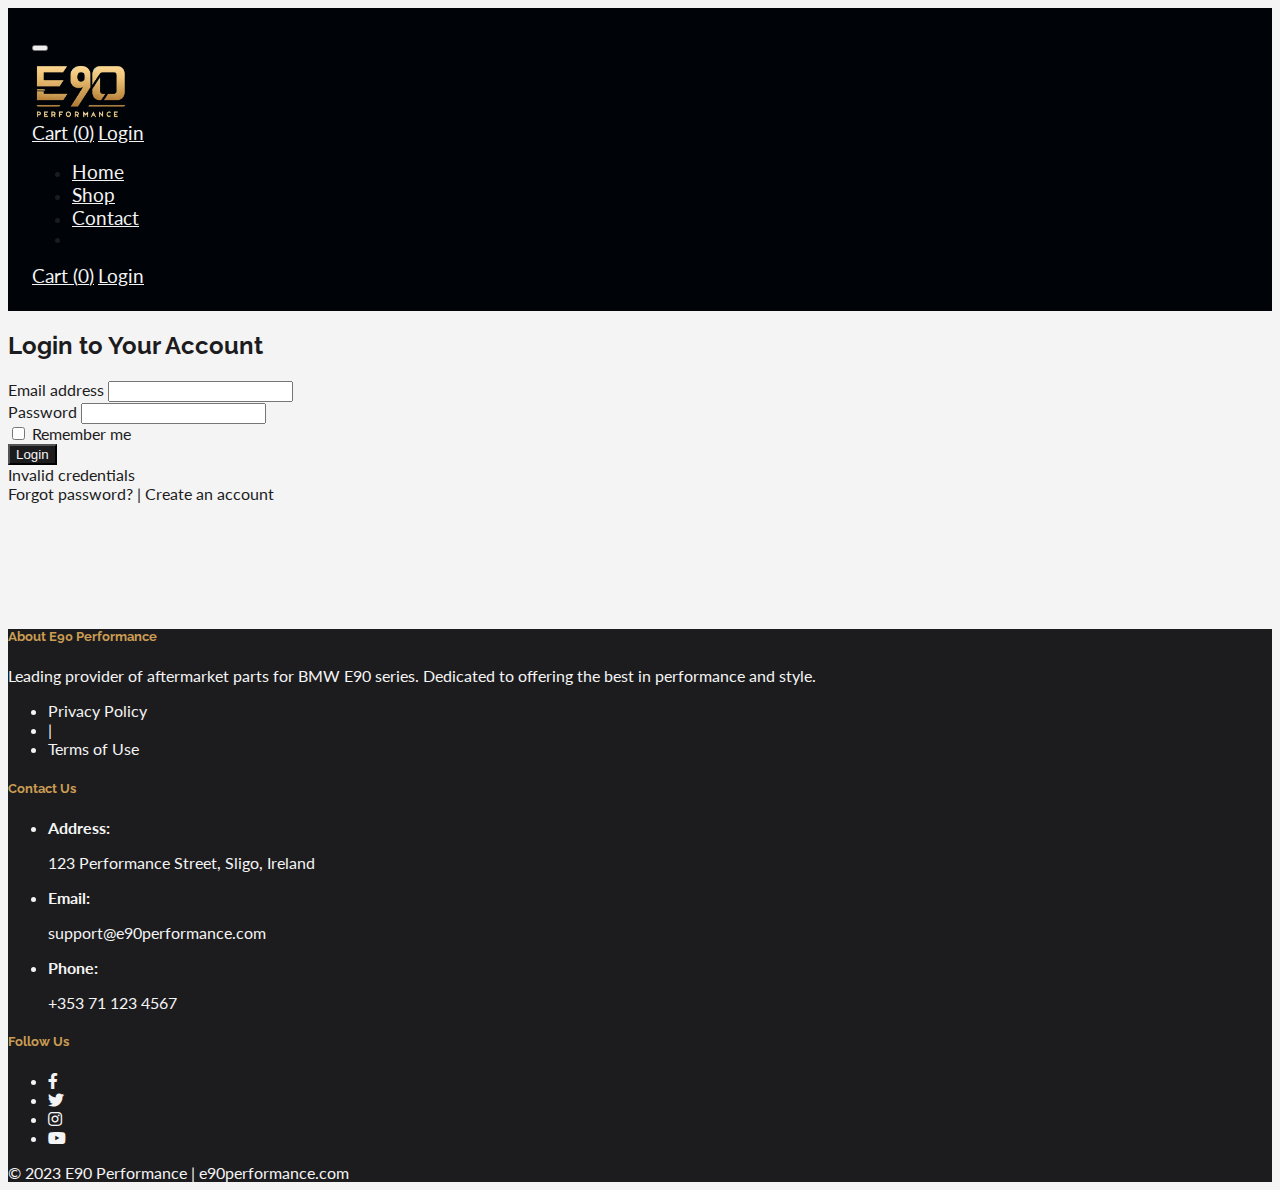
<file: login.html>
<!DOCTYPE html>
<html lang="en">

<head>
    <meta charset="UTF-8">
    <meta name="viewport" content="width=device-width, initial-scale=1.0">
    <meta name="description"
        content="Login to access your E90 Performance account. Manage your orders, track shipping, and stay updated on new BMW E90 parts and offers.">
    <meta name="keywords"
        content="E90 Performance login, BMW E90 account, user login, car parts account, E90 member access">
    <title>E90 Performance | Login</title>
    <link rel="icon" href="images/favicon.ico" type="image/x-icon">
    <link href="https://cdn.jsdelivr.net/npm/bootstrap@5.3.2/dist/css/bootstrap.min.css" rel="stylesheet"
        integrity="sha384-T3c6CoIi6uLrA9TneNEoa7RxnatzjcDSCmG1MXxSR1GAsXEV/Dwwykc2MPK8M2HN" crossorigin="anonymous">
    <link rel="stylesheet" href="https://cdnjs.cloudflare.com/ajax/libs/font-awesome/5.15.1/css/all.min.css">
    <link rel="stylesheet" href="styles/custom.css">
</head>

<body>

    <nav class="navbar navbar-expand-lg">
        <div class="container-fluid">
            <button class="navbar-toggler" type="button" data-bs-toggle="collapse" data-bs-target="#navbarNav"
                aria-controls="navbarNav" aria-expanded="false" aria-label="Toggle navigation">
                <span class="navbar-toggler-icon"></span>
            </button>

            <a class="navbar-brand mx-auto" href="index.html">
                <img src="images/logo.png" alt="Logo" height="60">
            </a>

            <div class="navbar-nav flex-row ml-auto d-lg-none">
                <a class="nav-item nav-link mobile-cart" href="cart.html">Cart (<span
                        id="mobile-cart-count">0</span>)</a>
                <a class="nav-item nav-link" id="loginlogout-mobile" href="login.html">Login</a>
            </div>

            <div class="collapse navbar-collapse" id="navbarNav">
                <ul class="navbar-nav mr-auto">
                    <li class="nav-item active">
                        <a class="nav-link" href="index.html">Home</a>
                    </li>
                    <li class="nav-item">
                        <a class="nav-link" href="shop.html">Shop</a>
                    </li>
                    <li class="nav-item">
                        <a class="nav-link" href="contact.html">Contact</a>
                    </li>
                    <li class="nav-item" id="userDetailsLink">
                    </li>
                </ul>
            </div>

            <div class="navbar-nav flex-row ml-auto d-none d-lg-flex">
                <a class="nav-item nav-link desktop-cart" href="cart.html">Cart (<span
                        id="desktop-cart-count">0</span>)</a>
                <a class="nav-item nav-link" id="loginlogout" href="login.html">Login</a>
            </div>
        </div>
    </nav>

    <section class="container my-5">
        <div class="row justify-content-center">
            <div class="col-md-6">
                <div class="card-body">
                    <h2 class="text-center mb-4">Login to Your Account</h2>
                    <form id="user-login">
                        <div class="mb-3">
                            <label for="emailID" class="form-label">Email address</label>
                            <input type="email" class="form-control" id="emailID" aria-describedby="emailHelp" required>
                        </div>
                        <div class="mb-3">
                            <label for="passwordID" class="form-label">Password</label>
                            <input type="password" class="form-control" id="passwordID" required>
                        </div>
                        <div class="mb-3 form-check">
                            <input type="checkbox" class="form-check-input" id="rememberMe">
                            <label class="form-check-label" for="rememberMe">Remember me</label>
                        </div>
                        <button type="submit" class="btn btn-secondary w-100">Login</button>
                    </form>
                    <div id="loginerror" class="alert alert-danger d-none mt-3">Invalid credentials</div>
                </div>
                <div class="text-center form-link mt-3">
                    <a href="#">Forgot password?</a> | <a href="#">Create an account</a>
                </div>
            </div>
        </div>
    </section>

    <footer class="pt-4">
        <div class="container">
            <div class="row">
                <div class="col-lg-4 col-md-6 mb-4 mb-lg-0">
                    <h5 class="text-uppercase mb-4">About E90 Performance</h5>
                    <p>Leading provider of aftermarket parts for BMW E90 series. Dedicated to offering the best in
                        performance and
                        style.</p>
                    <ul class="list-inline mt-4">
                        <li class="list-inline-item"><a href="#" class="text-white">Privacy Policy</a></li>
                        <li class="list-inline-item">|</li>
                        <li class="list-inline-item"><a href="#" class="text-white">Terms of Use</a></li>
                    </ul>
                </div>

                <div class="col-lg-4 col-md-6 mb-4 mb-lg-0">
                    <h5 class="text-uppercase mb-4">Contact Us</h5>
                    <ul class="list-unstyled">
                        <li>
                            <strong>Address:</strong>
                            <p>123 Performance Street, Sligo, Ireland</p>
                        </li>
                        <li>
                            <strong>Email:</strong>
                            <p><a href="mailto:support@e90performance.com"
                                    class="text-white">support@e90performance.com</a></p>
                        </li>
                        <li>
                            <strong>Phone:</strong>
                            <p>+353 71 123 4567</p>
                        </li>
                    </ul>
                </div>

                <div class="col-lg-4 col-md-12 mb-lg-0">
                    <h5 class="text-uppercase mb-4">Follow Us</h5>
                    <ul class="list-inline">
                        <li class="list-inline-item">
                            <a href="#" class="text-white">
                                <i class="fab fa-facebook-f"></i>
                            </a>
                        </li>
                        <li class="list-inline-item">
                            <a href="#" class="text-white">
                                <i class="fab fa-twitter"></i>
                            </a>
                        </li>
                        <li class="list-inline-item">
                            <a href="#" class="text-white">
                                <i class="fab fa-instagram"></i>
                            </a>
                        </li>
                        <li class="list-inline-item">
                            <a href="#" class="text-white">
                                <i class="fab fa-youtube"></i>
                            </a>
                        </li>
                    </ul>
                </div>
            </div>

            <div class="text-center p-3 mt-4 border-top">
                © 2023 E90 Performance | <a href="https://e90performance.com/" class="text-white">e90performance.com</a>
            </div>
        </div>
    </footer>

    <script src="https://code.jquery.com/jquery-3.3.1.slim.min.js"></script>
    <script src="https://cdnjs.cloudflare.com/ajax/libs/popper.js/1.14.7/umd/popper.min.js"></script>
    <script src="https://cdn.jsdelivr.net/npm/bootstrap@5.1.3/dist/js/bootstrap.bundle.min.js"
        integrity="sha384-ka7Sk0Gln4gmtz2MlQnikT1wXgYsOg+OMhuP+IlRH9sENBO0LRn5q+8nbTov4+1p"
        crossorigin="anonymous"></script>
    <script src="scripts/login.js"></script>
    <script src="scripts/userDetails.js"></script>
    <script src="scripts/cart.js"></script>
</body>

</html>
</file>
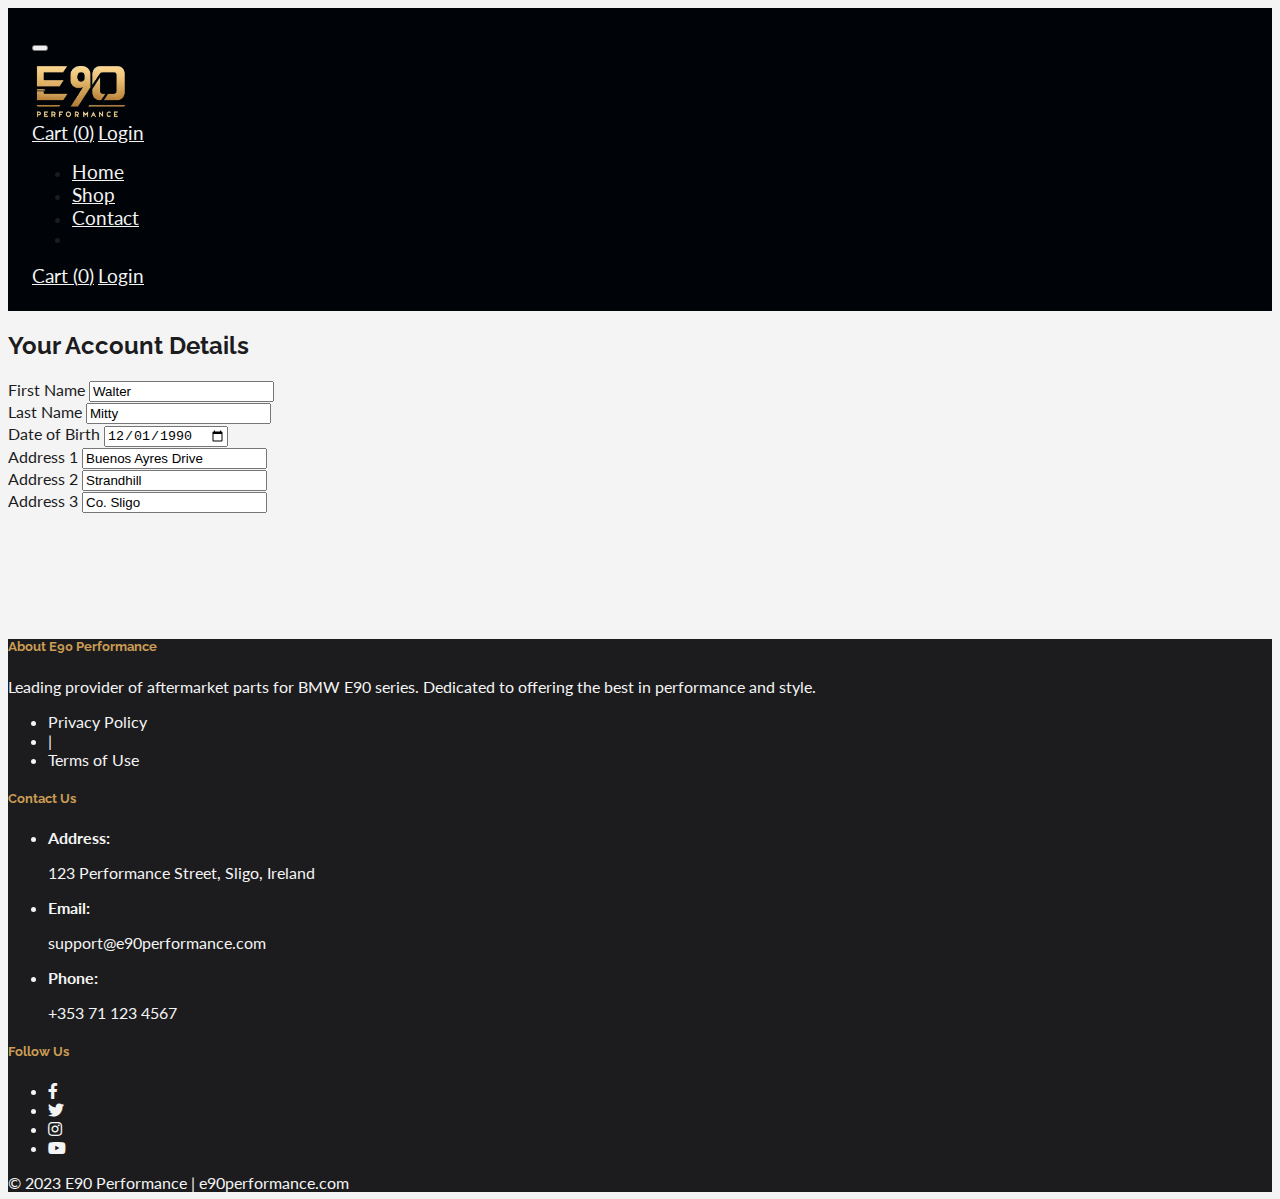
<file: user-details.html>
<!DOCTYPE html>
<html lang="en">

<head>
    <meta charset="UTF-8">
    <meta name="viewport" content="width=device-width, initial-scale=1.0">
    <title>E90 Performance | Shop</title>
    <link rel="icon" href="images/favicon.ico" type="image/x-icon">
    <link href="https://cdn.jsdelivr.net/npm/bootstrap@5.3.2/dist/css/bootstrap.min.css" rel="stylesheet"
        integrity="sha384-T3c6CoIi6uLrA9TneNEoa7RxnatzjcDSCmG1MXxSR1GAsXEV/Dwwykc2MPK8M2HN" crossorigin="anonymous">
    <link rel="stylesheet" href="https://cdnjs.cloudflare.com/ajax/libs/font-awesome/5.15.1/css/all.min.css">
    <link rel="stylesheet" href="styles/custom.css">
</head>

<body>
    <nav class="navbar navbar-expand-lg">
        <div class="container-fluid">
            <button class="navbar-toggler" type="button" data-bs-toggle="collapse" data-bs-target="#navbarNav"
                aria-controls="navbarNav" aria-expanded="false" aria-label="Toggle navigation">
                <span class="navbar-toggler-icon"></span>
            </button>

            <a class="navbar-brand mx-auto" href="index.html">
                <img src="images/logo.png" alt="Logo" height="60">
            </a>

            <div class="navbar-nav flex-row ml-auto d-lg-none">
                <a class="nav-item nav-link mobile-cart" href="cart.html">Cart (<span
                        id="mobile-cart-count">0</span>)</a>
                <a class="nav-item nav-link" id="loginlogout-mobile" href="login.html">Login</a>
            </div>

            <div class="collapse navbar-collapse" id="navbarNav">
                <ul class="navbar-nav mr-auto">
                    <li class="nav-item active">
                        <a class="nav-link" href="index.html">Home</a>
                    </li>
                    <li class="nav-item">
                        <a class="nav-link" href="shop.html">Shop</a>
                    </li>
                    <li class="nav-item">
                        <a class="nav-link" href="contact.html">Contact</a>
                    </li>
                    <li class="nav-item" id="userDetailsLink">
                    </li>
                </ul>
            </div>

            <div class="navbar-nav flex-row ml-auto d-none d-lg-flex">
                <a class="nav-item nav-link desktop-cart" href="cart.html">Cart (<span
                        id="desktop-cart-count">0</span>)</a>
                <a class="nav-item nav-link" id="loginlogout" href="login.html">Login</a>
            </div>
        </div>
    </nav>

    <section class="container my-5">
        <div class="row justify-content-center">
            <div class="col-md-6">
                <div class="card-body">
                    <h2 class="text-center mb-4">Your Account Details</h2>
                    <form id="user-details">
                        <div class="mb-3">
                            <label for="firstNameID" class="form-label">First Name</label>
                            <input type="text" class="form-control" id="firstNameID" required>
                        </div>
                        <div class="mb-3">
                            <label for="lastNameID" class="form-label">Last Name</label>
                            <input type="text" class="form-control" id="lastNameID" required>
                        </div>
                        <div class="mb-3">
                            <label for="dobID" class="form-label">Date of Birth</label>
                            <input type="date" class="form-control" id="dobID" required>
                        </div>
                        <div class="mb-3">
                            <label for="address1ID" class="form-label">Address 1</label>
                            <input type="text" class="form-control" id="address1ID" required>
                        </div>
                        <div class="mb-3">
                            <label for="address2ID" class="form-label">Address 2</label>
                            <input type="text" class="form-control" id="address2ID">
                        </div>
                        <div class="mb-3">
                            <label for="address3ID" class="form-label">Address 3</label>
                            <input type="text" class="form-control" id="address3ID">
                        </div>
                    </form>
                </div>
            </div>
        </div>
    </section>

    <footer class="pt-4">
        <div class="container">
            <div class="row">
                <div class="col-lg-4 col-md-6 mb-4 mb-lg-0">
                    <h5 class="text-uppercase mb-4">About E90 Performance</h5>
                    <p>Leading provider of aftermarket parts for BMW E90 series. Dedicated to offering the best in
                        performance and
                        style.</p>
                    <ul class="list-inline mt-4">
                        <li class="list-inline-item"><a href="#" class="text-white">Privacy Policy</a></li>
                        <li class="list-inline-item">|</li>
                        <li class="list-inline-item"><a href="#" class="text-white">Terms of Use</a></li>
                    </ul>
                </div>

                <div class="col-lg-4 col-md-6 mb-4 mb-lg-0">
                    <h5 class="text-uppercase mb-4">Contact Us</h5>
                    <ul class="list-unstyled">
                        <li>
                            <strong>Address:</strong>
                            <p>123 Performance Street, Sligo, Ireland</p>
                        </li>
                        <li>
                            <strong>Email:</strong>
                            <p><a href="mailto:support@e90performance.com"
                                    class="text-white">support@e90performance.com</a></p>
                        </li>
                        <li>
                            <strong>Phone:</strong>
                            <p>+353 71 123 4567</p>
                        </li>
                    </ul>
                </div>

                <div class="col-lg-4 col-md-12 mb-lg-0">
                    <h5 class="text-uppercase mb-4">Follow Us</h5>
                    <ul class="list-inline">
                        <li class="list-inline-item">
                            <a href="#" class="text-white">
                                <i class="fab fa-facebook-f"></i>
                            </a>
                        </li>
                        <li class="list-inline-item">
                            <a href="#" class="text-white">
                                <i class="fab fa-twitter"></i>
                            </a>
                        </li>
                        <li class="list-inline-item">
                            <a href="#" class="text-white">
                                <i class="fab fa-instagram"></i>
                            </a>
                        </li>
                        <li class="list-inline-item">
                            <a href="#" class="text-white">
                                <i class="fab fa-youtube"></i>
                            </a>
                        </li>
                    </ul>
                </div>
            </div>

            <div class="text-center p-3 mt-4 border-top">
                © 2023 E90 Performance | <a href="https://e90performance.com/" class="text-white">e90performance.com</a>
            </div>
        </div>
    </footer>
    <script src="https://code.jquery.com/jquery-3.3.1.slim.min.js"></script>
    <script src="https://cdnjs.cloudflare.com/ajax/libs/popper.js/1.14.7/umd/popper.min.js"></script>
    <script src="https://cdn.jsdelivr.net/npm/bootstrap@5.1.3/dist/js/bootstrap.bundle.min.js"
        integrity="sha384-ka7Sk0Gln4gmtz2MlQnikT1wXgYsOg+OMhuP+IlRH9sENBO0LRn5q+8nbTov4+1p"
        crossorigin="anonymous"></script>
    <script src="scripts/login.js"></script>
    <script src="scripts/userDetails.js"></script>
    <script src="scripts/cart.js"></script>
</body>

</html>
</file>
<file: styles/custom.css>
@import url('https://fonts.googleapis.com/css2?family=Lato:wght@400;700&family=Raleway:wght@700&display=swap');

:root {
    --bmw-teal: #3AB0A2;
    --bmw-dark: #1C1C1E;
    --bmw-light: #F4F4F4;
    --bmw-accent: #CB9C53;
    --bmw-grey: #6C757D;
    --bmw-white: #FFFFFF;
}

body {
    background-color: var(--bmw-light);
    color: var(--bmw-dark);
    font-family: 'Lato', sans-serif;
}

h1, h2, h3, h4, h5, h6 {
    font-family: 'Raleway', sans-serif;
    font-weight: 700;
    color: var(--bmw-dark);
}

.form-link a {
    text-decoration: none;
    color: var(--bmw-dark);
}

.form-link a:hover {
    color: var(--bmw-accent);
}

footer h5 {
    color: var(--bmw-accent);
}

.navbar {
    background-color: #000408;
    padding: 1.5rem;
}

.navbar-brand {
    display: flex;
    padding-top: 10px;
    height: 100%;
}

.navbar-brand, .nav-link {
    color: var(--bmw-light) !important;
    font-size: 1.2rem;
}

.navbar-nav .nav-link:hover, .navbar-brand:hover {
    color: var(--bmw-accent) !important;
}

.navbar .dropdown-menu {
    background-color: #000408;
    border: none;
}

.navbar .dropdown-menu .dropdown-item {
    color: var(--bmw-light);
}

.navbar .dropdown-menu .dropdown-item:hover, 
.navbar .dropdown-menu .dropdown-item:focus {
    color: var(--bmw-accent);
    background-color: transparent;
}

.navbar-toggler {
    border-color: none;
}

.navbar-toggler-icon {
    background-image: url("data:image/svg+xml,%3Csvg xmlns='http://www.w3.org/2000/svg' viewBox='0 0 30 30'%3E%3Cpath stroke='rgb(244, 244, 244)' stroke-width='2' d='M4 7h22M4 15h22M4 23h22'/%3E%3C/svg%3E");
}

.navbar-toggler-icon:hover {
    background-image: url("data:image/svg+xml,%3Csvg xmlns='http://www.w3.org/2000/svg' viewBox='0 0 30 30'%3E%3Cpath stroke='rgb(203, 156, 83)' stroke-width='2' d='M4 7h22M4 15h22M4 23h22'/%3E%3C/svg%3E");
}

.btn-primary {
    background-color: rgba(0, 0, 0, 0);
    border-color: var(--bmw-white);
    border-radius: 2px;
}

.btn-primary:hover {
    background-color: var(--bmw-accent);
    border-color: var(--bmw-grey);
}

.btn-secondary {
    background-color: var(--bmw-dark);
    color: var(--bmw-light);
}

.btn-secondary:hover {
    background-color: var(--bmw-accent);
    color: var(--bmw-light);
}

.card {
    border: none;
    transition: transform .2s;
    box-shadow: 0 4px 8px 0 rgba(0, 0, 0, 0.2);
}

.card:hover {
    background-color: var(--bmw-light);
}

.card-img-top {
    height: 200px;
    object-fit: cover;
}

.card-title {
    color: var(--bmw-dark);
}

.card-text {
    color: var(--bmw-grey);
}

.card-link {
    color: inherit;
    text-decoration: none;
}

.card-link:hover {
    text-decoration: none;
}

footer {
    margin-top: 10%;
    background-color: var(--bmw-dark);
    color: var(--bmw-light);
}

.hero-section {
    position: relative;
    color: white;
}

.hero-content {
    background: linear-gradient(45deg, rgba(112, 82, 38, 0.9), rgba(250, 210, 138, 0.9));
    padding: 30px;
    position: absolute;
    top: 50%;
    left: 50%;
    transform: translate(-50%, -50%);
    text-align: center;
    z-index: 2;
    border-radius: 5px;
}

.hero-content p {
    font-size: 1.2em;
}

.carousel-item {
    height: 500px;
}

.carousel-item img {
    height: 100%;
    object-fit: cover;
}

footer {
    background-color: var(--bmw-dark);
    color: var(--bmw-light);
}

footer a {
    color: var(--bmw-light);
    text-decoration: none;
}

footer a:hover {
    color: var(--bmw-accent);
}

@media (max-width: 768px) {
    h1, h2, h3 {
        font-size: 1.5rem;
    }

    .hero-section {
        height: 300px;
    }

    .hero-content {
        height: 50%;
    }

    .hero-content h1 {
        font-size: 0.9rem;
    }

    .hero-content p {
        font-size: 0.7rem;
    }

    .btn-responsive {
        transform: translateY(-10px);
        padding: .2rem .4rem;
        font-size: .8rem;
    }

    .carousel-item {
        height: 300px;
    }
    .carousel-item img {
        height: 300px;
        object-fit: cover;
    }
}

@media (max-width: 991px) {
    .navbar-nav .nav-link {
        display: inline-block;
    }

    .navbar .d-lg-none .nav-link {
        margin-right: 10px;
    }

    .navbar .container-fluid {
        display: flex;
        justify-content: space-between;
        align-items: center;
    }

    .navbar-brand {
        position: absolute;
        top: 0;
        left: 50%;
        transform: translateX(-50%);
        z-index: 1020;
    }
}

@media (min-width: 992px) {
    .navbar-nav .nav-link i {
        margin-right: 5px;
    }
    .navbar-collapse {
        justify-content: center;
    }
}
</file>
